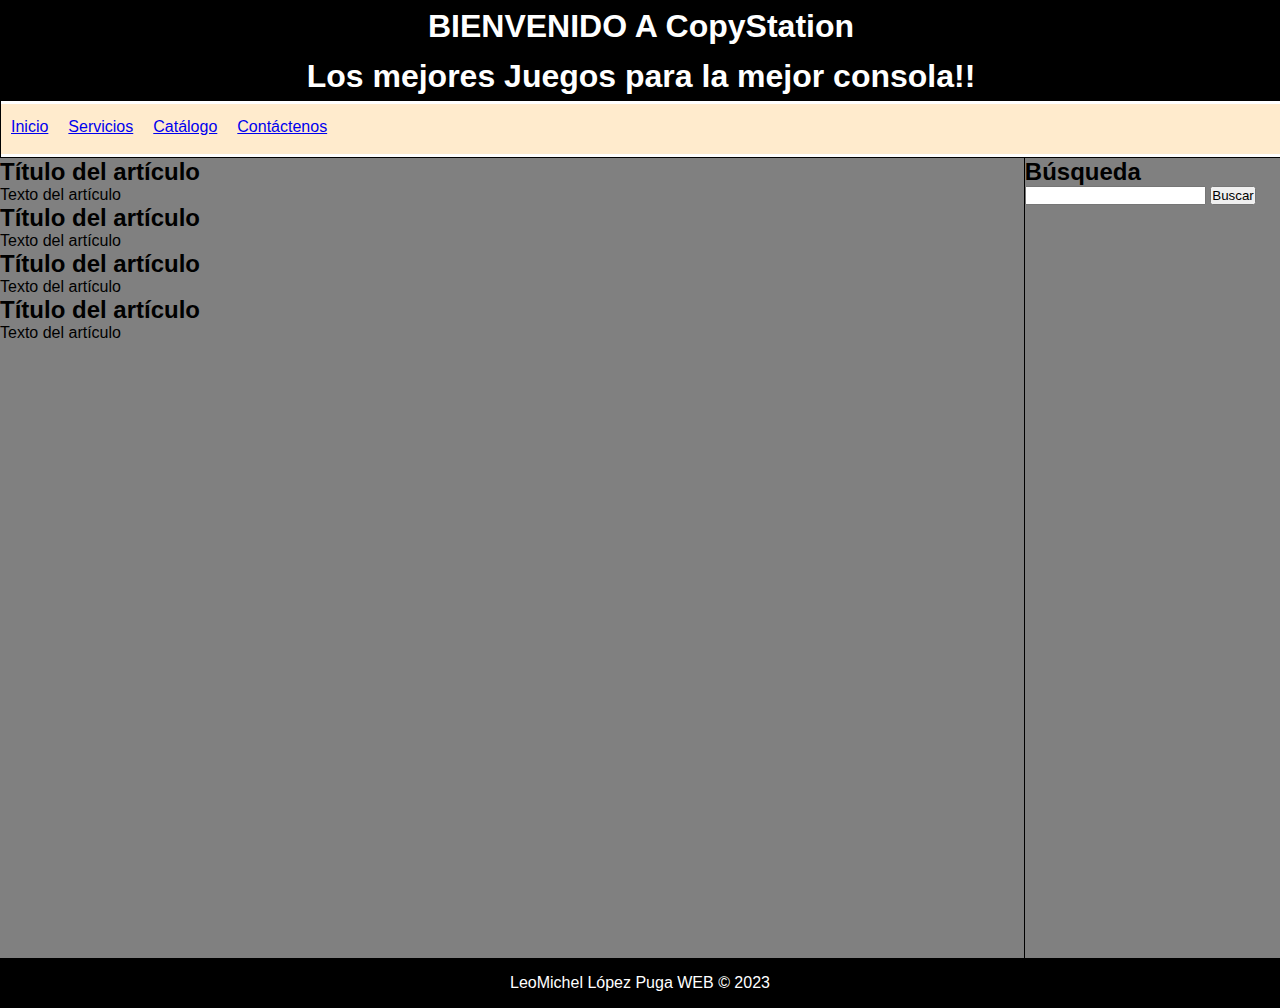
<file: index.html>
<!DOCTYPE html>
<html lang="en">

<head>
    <meta charset="UTF-8">
    <meta http-equiv="X-UA-Compatible" content="IE=edge">
    <meta name="viewport" content="width=device-width, initial-scale=1.0">
    <link rel="stylesheet" href="style.css" />
    <title>CopyStation "Todo en Jailbreak PS4"</title>

</head>


<body>

    <div id="container">

        <header>

            <h1>
                BIENVENIDO A CopyStation
            </h1>
            <h1>
                Los mejores Juegos para la mejor consola!!
            </h1>

        </header>

        <nav>
            <ul>
                <li><a href="index.html">Inicio</a></li>
                <li><a href="servicios.html">Servicios</a></li>
                <li><a href="Catalogo.html">Catálogo</a></li>
                <li><a href="contactenos.html">Contáctenos</a></li>
            </ul>
        </nav>

        </div class="clearfix"></div>

    <section id="content">

        <article class="article">
            <h2>
                Título del artículo
            </h2>
            <p>
                Texto del artículo
            </p>
        </article>

        <article class="article">
            <h2>
                Título del artículo
            </h2>
            <p>
                Texto del artículo
            </p>
        </article>

        <article class="article">
            <h2>
                Título del artículo
            </h2>
            <p>
                Texto del artículo
            </p>
        </article>

        <article class="article">
            <h2>
                Título del artículo
            </h2>
            <p>
                Texto del artículo
            </p>
        </article>

    </section>

    <aside>

        <h2>Búsqueda</h2>
        <form>
            <input type="text">
            <input type="submit" value="Buscar" />
        </form>
    </aside>

    </div class="clearfix"></div>

    <footer>
        LeoMichel López Puga WEB &copy; 2023
    </footer>

    </div>





</body>

</html>
</file>
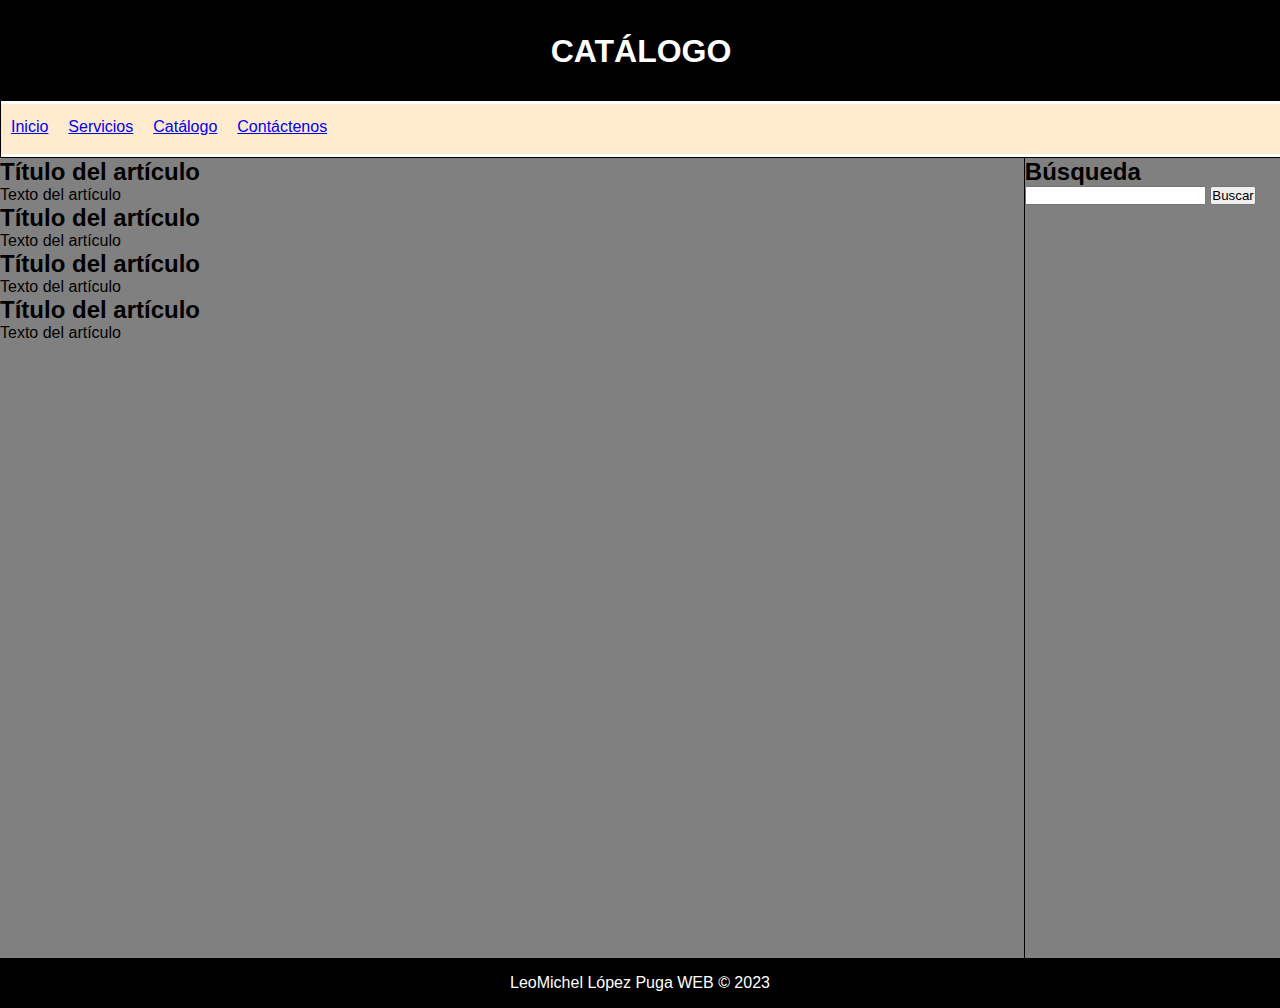
<file: Catalogo.html>
<!DOCTYPE html>
<html lang="en">

<head>
    <meta charset="UTF-8">
    <meta http-equiv="X-UA-Compatible" content="IE=edge">
    <meta name="viewport" content="width=device-width, initial-scale=1.0">
    <link rel="stylesheet" href="catalogo.css" />
    <title>Catalogo CopyStation"</title>

</head>


<body>

    <div id="container">

        <header>

            <h1>
                CATÁLOGO
            </h1>

        </header>

        <nav>
            <ul>
                <li><a href="index.html">Inicio</a></li>
                <li><a href="servicios.html">Servicios</a></li>
                <li><a href="Catalogo.html">Catálogo</a></li>
                <li><a href="contactenos.html">Contáctenos</a></li>
            </ul>
        </nav>

        </div class="clearfix"></div>

    <section id="content">

        <article class="article">
            <h2>
                Título del artículo
            </h2>
            <p>
                Texto del artículo
            </p>
        </article>

        <article class="article">
            <h2>
                Título del artículo
            </h2>
            <p>
                Texto del artículo
            </p>
        </article>

        <article class="article">
            <h2>
                Título del artículo
            </h2>
            <p>
                Texto del artículo
            </p>
        </article>

        <article class="article">
            <h2>
                Título del artículo
            </h2>
            <p>
                Texto del artículo
            </p>
        </article>

    </section>

    <aside>

        <h2>Búsqueda</h2>
        <form>
            <input type="text">
            <input type="submit" value="Buscar" />
        </form>

    </aside>

    </div class="clearfix"></div>

    <footer>
        LeoMichel López Puga WEB &copy; 2023
    </footer>

    </div>





</body>

</html>
</file>
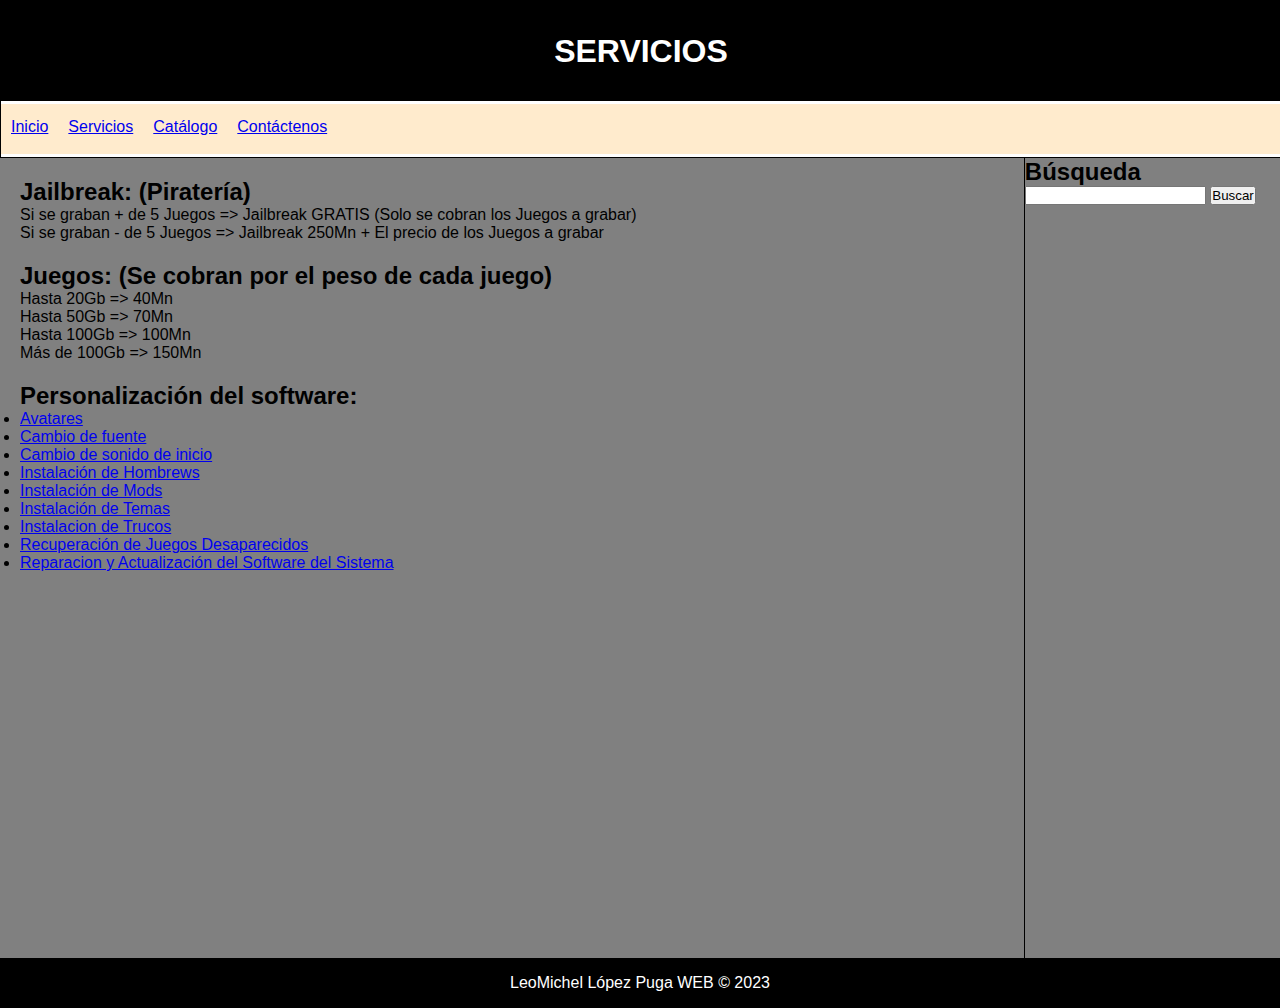
<file: servicios.html>
<!DOCTYPE html>
<html lang="en">

<head>
    <meta charset="UTF-8">
    <meta http-equiv="X-UA-Compatible" content="IE=edge">
    <meta name="viewport" content="width=device-width, initial-scale=1.0">
    <link rel="stylesheet" href="servicios.css" />
    <title>Servicios CopyStation"</title>

</head>


<body>

    <div id="container">

        <header>

            <h1>
                SERVICIOS
            </h1>

        </header>

        <nav>
            <ul>
                <li><a href="index.html">Inicio</a></li>
                <li><a href="servicios.html">Servicios</a></li>
                <li><a href="Catalogo.html">Catálogo</a></li>
                <li><a href="contactenos.html">Contáctenos</a></li>
            </ul>
        </nav>

        </div class="clearfix"></div>

    <section id="content">

        <article class="paragraf">
            <h2>
                Jailbreak: (Piratería)
            </h2>
            <p>
                Si se graban + de 5 Juegos => Jailbreak GRATIS (Solo se cobran los Juegos a grabar)
            </p>
             <p>
                Si se graban - de 5 Juegos => Jailbreak 250Mn + El precio de los Juegos a grabar
            </p>
        </article>

        <article class="paragraf">
            <h2>
                Juegos: (Se cobran por el peso de cada juego)
            </h2>
            <p>
                Hasta 20Gb => 40Mn
            </p>
            <p>
                Hasta 50Gb => 70Mn
            </p>
            <p>
                Hasta 100Gb => 100Mn
            </p>
            <p>
                Más de 100Gb => 150Mn
            </p>
        </article>

        <article class="article">
            <h2>
                Personalización del software:
            </h2>

            <li><a href="/Copystation/Servicios/Avatares.html">Avatares</a></li>
            <li><a href="/Copystation/Servicios/Cambio de fuente.html">Cambio de fuente</a></li>
            <li><a href="/Copystation/Servicios/Cambio de sonido de inicio.html">Cambio de sonido de inicio</a></li>
            <li><a href="/Copystation/Servicios/Instalación de Hombrews.html">Instalación de Hombrews</a></li>
            <li><a href="/Copystation/Servicios/Instalación de Mods.html">Instalación de Mods</a></li>
            <li><a href="/Copystation/Servicios/Instalación de Temas.html">Instalación de Temas</a></li>
            <li><a href="/Copystation/Servicios/Instalacion de Trucos.html">Instalacion de Trucos</a></li>
            <li><a href="/Copystation/Servicios/Recuperación de Juegos Desaparecidos.html">Recuperación de Juegos Desaparecidos</a></li>
            <li><a href="/Copystation/Servicios/Reparacion y Actualización del Software del Sistema.html">Reparacion y Actualización del Software del Sistema</a></li>

        </article>
        

    </section>

    <aside>

        <h2>Búsqueda</h2>
        <form>
            <input type="text">
            <input type="submit" value="Buscar" />
        </form>

    </aside>

    </div class="clearfix"></div>

    <footer>
        LeoMichel López Puga WEB &copy; 2023
    </footer>

    </div>





</body>

</html>
</file>
<file: style.css>
/* el *{} se usa para aplicar el estilo a todo el estilo de la pagina web  */

*{
    margin: 0px;
    padding: 0px; /*margen interior dentro de una caja*/
}

body{
    background: lightgray; /*color de fondo de la pagina web*/
    font-family: Tahoma, Geneva, Verdana, sans-serif; /*fuente de la pagina web*/
}

#container{
    width: 100%;
    margin: 0px auto;
    border: 1px solid;
}

header{
    background: rgb(0, 0, 0); /*color de fondo de cabezera*/
    color: white; /*color del texto de cabezera*/
    height: 100px; /*altura del fondo de cabezera (px;%)*/
    width: 100%; /*ancho del fondo de cabezera (px;%)*/
    text-align: center; /*alinear al centro el texto de cabezera*/
    line-height: 50px; /*alinear verticalmente al centro el texto de cabezera*/
    border-bottom: 3px solid white; /*borde en la parte baja de la cabezera*/
}

nav{
    background: blanchedalmond; /*color de la barra de navegacion*/
    height: 50px; /*altura de la barra de navegacion*/
    line-height: 25px; /*alinear verticalmente al centro el texto de la barra de navegacion*/
    border-bottom: 3px solid white; /*borde en la parte baja de la barra de navegacion*/
}

nav ul li{
    float:left; /*colocar botones de navegacion uno al lado del otro*/
    list-style: none; /*quitar estilo por defecto de botones de navegacion*/
    margin: 10px; /*separar los botones de navegacion para que no esten tan pegados*/
}

.clearfix{
    clear: both; /*fix para corregir que no se junten el encabezado con el cuerpo de la pagina*/
}

#content{
    float: left;
    width: 79.99%;
    background: gray;
    min-height: 800px; /*dar mas espacio a la seccion de contenido*/
    border-right: 1px solid black;
}

aside{
    float: left;
    width: 19.90%;
    background: grey;
    min-height: 800px; /*dar mas espacio a la seccion de barra lateral*/
    padding: auto;
}

footer{
    background: black;
    color: white;
    text-align: center;
    height: 10%;
    line-height: 50px;
    padding: auto; /*ajustar automaticamente*/
}
</file>
<file: catalogo.css>
/* el *{} se usa para aplicar el estilo a todo el estilo de la pagina web  */

*{
    margin: 0px;
    padding: 0px; /*margen interior dentro de una caja*/
}

body{
    background: lightgray; /*color de fondo de la pagina web*/
    font-family: Tahoma, Geneva, Verdana, sans-serif; /*fuente de la pagina web*/
}

#container{
    width: 100%;
    margin: 0px auto;
    border: 1px solid;
}

header{
    background: rgb(0, 0, 0); /*color de fondo de cabezera*/
    color: white; /*color del texto de cabezera*/
    height: 100px; /*altura del fondo de cabezera (px;%)*/
    width: 100%; /*ancho del fondo de cabezera (px;%)*/
    text-align: center; /*alinear al centro el texto de cabezera*/
    line-height: 100px; /*alinear verticalmente al centro el texto de cabezera*/
    border-bottom: 3px solid white; /*borde en la parte baja de la cabezera*/
}

nav{
    background: blanchedalmond; /*color de la barra de navegacion*/
    height: 50px; /*altura de la barra de navegacion*/
    line-height: 25px; /*alinear verticalmente al centro el texto de la barra de navegacion*/
    border-bottom: 3px solid white; /*borde en la parte baja de la barra de navegacion*/
}

nav ul li{
    float:left; /*colocar botones de navegacion uno al lado del otro*/
    list-style: none; /*quitar estilo por defecto de botones de navegacion*/
    margin: 10px; /*separar los botones de navegacion para que no esten tan pegados*/
}

.clearfix{
    clear: both; /*fix para corregir que no se junten el encabezado con el cuerpo de la pagina*/
}

#content{
    float: left;
    width: 79.99%;
    background: gray;
    min-height: 800px; /*dar mas espacio a la seccion de contenido*/
    border-right: 1px solid black;
}

aside{
    float: left;
    width: 19.90%;
    background: grey;
    min-height: 800px; /*dar mas espacio a la seccion de barra lateral*/
    padding: auto;
}

footer{
    background: black;
    color: white;
    text-align: center;
    height: 10%;
    line-height: 50px;
    padding: auto; /*ajustar automaticamente*/
}
</file>
<file: servicios.css>
/* el *{} se usa para aplicar el estilo a todo el estilo de la pagina web  */

*{
    margin: 0px;
    padding: 0px; /*margen interior dentro de una caja*/
}

body{
    background: lightgray; /*color de fondo de la pagina web*/
    font-family: Tahoma, Geneva, Verdana, sans-serif; /*fuente de la pagina web*/
}

#container{
    width: 100%;
    margin: 0px auto;
    border: 1px solid;
}

header{
    background: rgb(0, 0, 0); /*color de fondo de cabezera*/
    color: white; /*color del texto de cabezera*/
    height: 100px; /*altura del fondo de cabezera (px;%)*/
    width: 100%; /*ancho del fondo de cabezera (px;%)*/
    text-align: center; /*alinear al centro el texto de cabezera*/
    line-height: 100px; /*alinear verticalmente al centro el texto de cabezera*/
    border-bottom: 3px solid white; /*borde en la parte baja de la cabezera*/
}

nav{
    background: blanchedalmond; /*color de la barra de navegacion*/
    height: 50px; /*altura de la barra de navegacion*/
    line-height: 25px; /*alinear verticalmente al centro el texto de la barra de navegacion*/
    border-bottom: 3px solid white; /*borde en la parte baja de la barra de navegacion*/
}

nav ul li{
    float:left; /*colocar botones de navegacion uno al lado del otro*/
    list-style: none; /*quitar estilo por defecto de botones de navegacion*/
    margin: 10px; /*separar los botones de navegacion para que no esten tan pegados*/
}

.clearfix{
    clear: both; /*fix para corregir que no se junten el encabezado con el cuerpo de la pagina*/
}

#content{
    float: left;
    width: 79.99%;
    background: gray;
    min-height: 800px; /*dar mas espacio a la seccion de contenido*/
    border-right: 1px solid black;
}

.paragraf{
    color: black;
    margin: 20px; /*separar los botones de navegacion para que no esten tan pegados*/
}

.article{
    color: rgb(0, 0, 0);
    margin: 20px; /*separar los botones de navegacion para que no esten tan pegados*/
}

aside{
    float: left;
    width: 19.90%;
    background: grey;
    min-height: 800px; /*dar mas espacio a la seccion de barra lateral*/
    padding: auto;
}

footer{
    background: black;
    color: white;
    text-align: center;
    height: 10%;
    line-height: 50px;
    padding: auto; /*ajustar automaticamente*/
}
</file>
